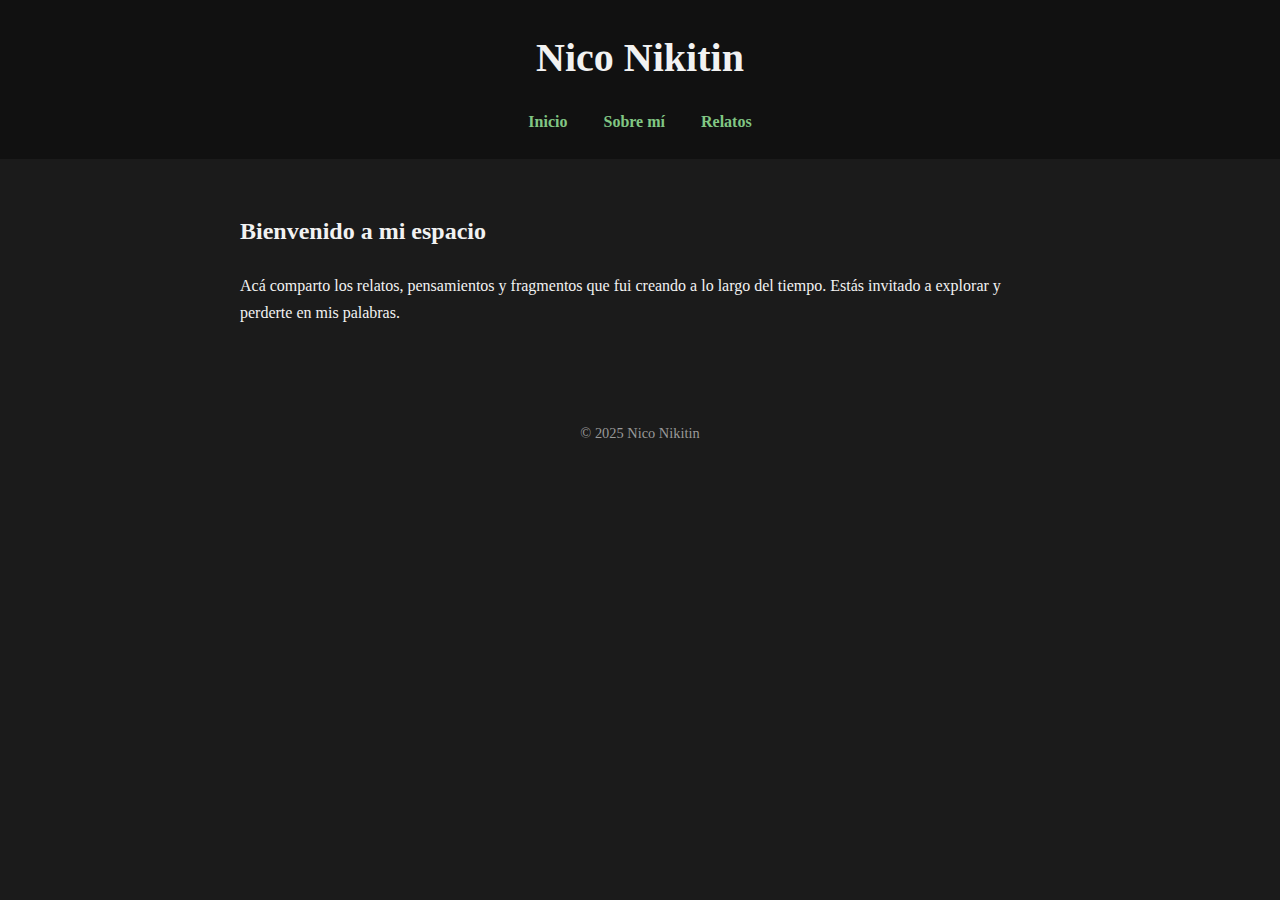
<file: index.html>
<!DOCTYPE html>
<html lang="es">
<head>
  <meta charset="UTF-8">
  <title>Nico Nikitin - Escritos</title>
  <link rel="stylesheet" href="style.css">
</head>
<body>
  <header>
    <h1>Nico Nikitin</h1>
    <nav>
      <a href="index.html">Inicio</a>
      <a href="sobre.html">Sobre mí</a>
      <a href="relatos.html">Relatos</a>
    </nav>
  </header>

  <main>
    <section>
      <h2>Bienvenido a mi espacio</h2>
      <p>Acá comparto los relatos, pensamientos y fragmentos que fui creando a lo largo del tiempo. Estás invitado a explorar y perderte en mis palabras.</p>
    </section>
  </main>

  <footer>
    <p>© 2025 Nico Nikitin</p>
  </footer>
</body>
</html>
</file>
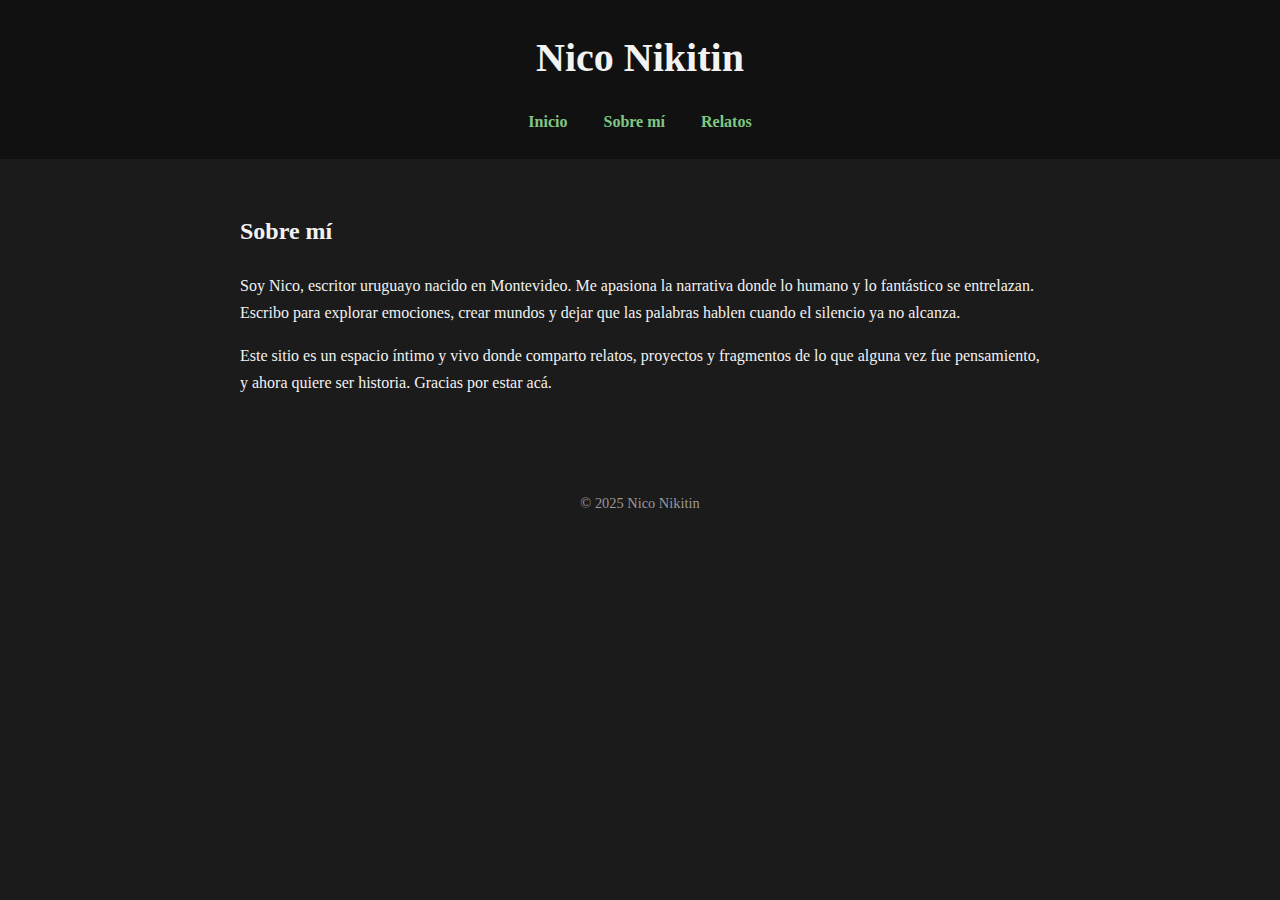
<file: sobre.html>
<!DOCTYPE html>
<html lang="es">
<head>
  <meta charset="UTF-8">
  <title>Sobre mí - Nico Nikitin</title>
  <link rel="stylesheet" href="style.css">
</head>
<body>
  <header>
    <h1>Nico Nikitin</h1>
    <nav>
      <a href="index.html">Inicio</a>
      <a href="sobre.html">Sobre mí</a>
      <a href="relatos.html">Relatos</a>
    </nav>
  </header>

  <main>
    <section>
      <h2>Sobre mí</h2>
      <p>Soy Nico, escritor uruguayo nacido en Montevideo. Me apasiona la narrativa donde lo humano y lo fantástico se entrelazan. Escribo para explorar emociones, crear mundos y dejar que las palabras hablen cuando el silencio ya no alcanza.</p>

      <p>Este sitio es un espacio íntimo y vivo donde comparto relatos, proyectos y fragmentos de lo que alguna vez fue pensamiento, y ahora quiere ser historia. Gracias por estar acá.</p>
    </section>
  </main>

  <footer>
    <p>© 2025 Nico Nikitin</p>
  </footer>
</body>
</html>
</file>
<file: style.css>
body {
  background-color: #1b1b1b;
  color: #f2f2f2;
  font-family: 'Georgia', serif;
  line-height: 1.7;
  margin: 0;
  padding: 0;
}

header {
  background-color: #111;
  padding: 1.5rem 0;
  text-align: center;
}

h1 {
  margin: 0;
  font-size: 2.5rem;
}

nav {
  margin-top: 1rem;
}

nav a {
  color: #81c784;
  margin: 0 1rem;
  text-decoration: none;
  font-weight: bold;
}

nav a:hover {
  text-decoration: underline;
}

main {
  padding: 2rem;
  max-width: 800px;
  margin: auto;
}

footer {
  text-align: center;
  font-size: 0.9rem;
  color: #999;
  padding: 2rem 0;
}
</file>
